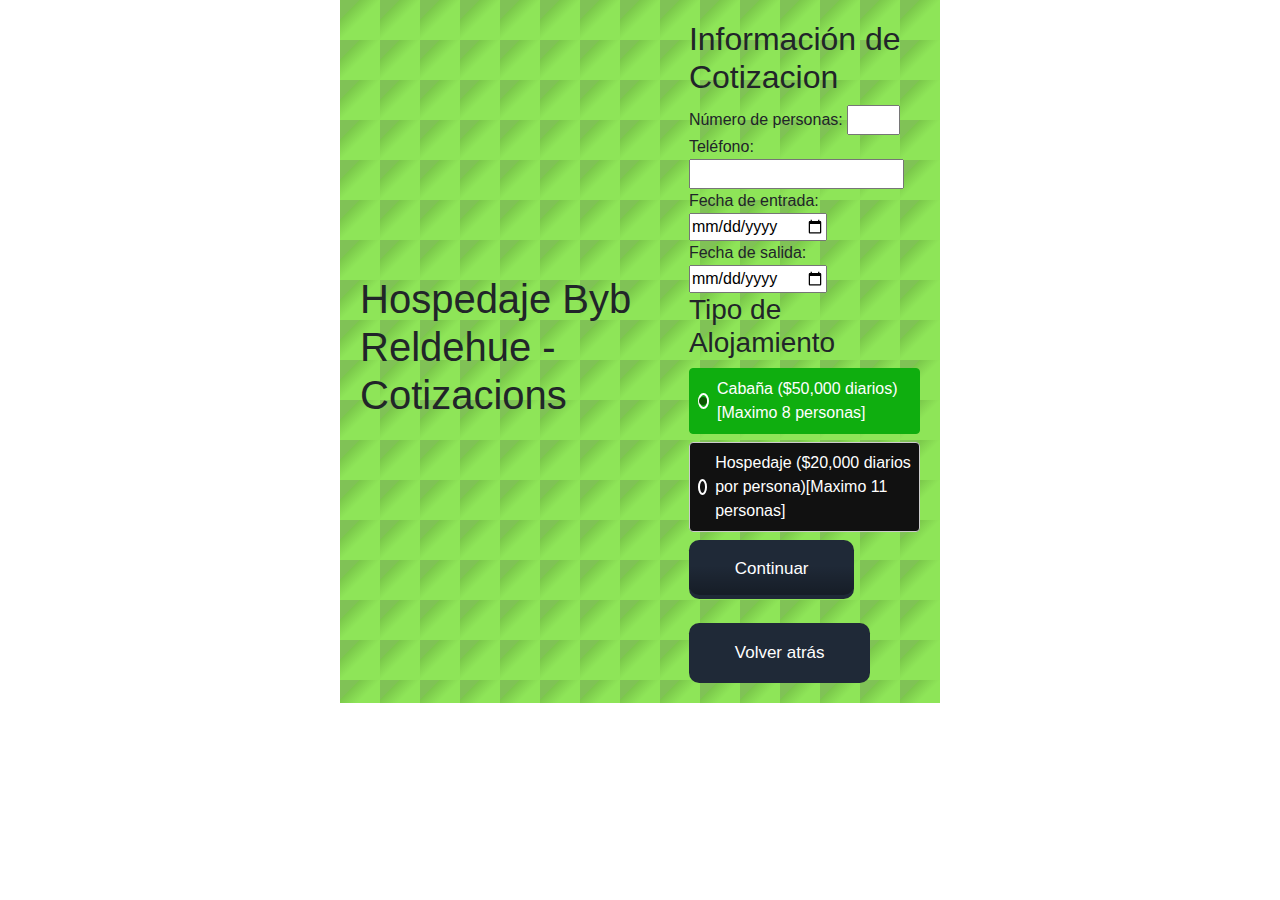
<file: reservar.html>
<!DOCTYPE html>
<html lang="es">
<head>
    <meta charset="UTF-8">
    <meta name="viewport" content="width=device-width, initial-scale=1.0">
    <title>Hospedaje Byb Reldehue - Reservas</title>
    <link href="https://cdn.jsdelivr.net/npm/bootstrap@5.3.3/dist/css/bootstrap.min.css" rel="stylesheet" integrity="sha384-QWTKZyjpPEjISv5WaRU9OFeRpok6YctnYmDr5pNlyT2bRjXh0JMhjY6hW+ALEwIH" crossorigin="anonymous">
    <link rel="stylesheet" href="styles2.css">
    
</head>
<body> 
<div class="container">

            <h1>Hospedaje Byb Reldehue - Cotizacions</h1>

            <div id="initialForm">
                <h2>Información de Cotizacion</h2>
                                    
                                    <label>Número de personas: 
                                        <input type="number" id="numPersons" min="1" max="11" required 
                                            onchange="generatePersonFields()" 
                                            oninput="this.value = this.value.replace(/[^0-9]/g, '')">
                                    </label><br>
                                    <div id="personFields"></div>
                                    <label>Teléfono: 
                                        <input type="tel" id="phone" required 
                                            oninput="this.value = this.value.replace(/[^0-9]/g, '')">
                                    </label><br>
                                    <label>Fecha de entrada: <input type="date" id="checkinDate" required onchange="updateDays()"></label><br>
                                    <label>Fecha de salida: <input type="date" id="checkoutDate" required onchange="updateDays()"></label><br>
            <h3>Tipo de Alojamiento</h3>
            <div class="radio-group">
                <input type="radio" id="cabaña" name="accommodationType" value="cabaña" class="radio-input" checked onchange="updateMaxPersons()">
                <label for="cabaña" class="radio-label">
                    <span class="radio-inner-circle"></span>
                    Cabaña ($50,000 diarios)[Maximo 8 personas]
                </label> 
                
                <input type="radio" id="hospedaje" name="accommodationType" value="hospedaje" class="radio-input" onchange="updateMaxPersons()">
                <label for="hospedaje" class="radio-label">
                    <span class="radio-inner-circle"></span>
                    Hospedaje ($20,000 diarios por persona)[Maximo 11 personas]
                </label>
            </div>  
            <button onclick="proceedToServices()">
                <span class="transition"></span>
                <span class="gradient"></span>
                <span class="label">Continuar</span>
            </button><br><br>
            <button id="volverAtras">Volver atrás</button>
            <script>
                document.getElementById('volverAtras').addEventListener('click', function() {
                    window.location.href = 'index.html'; // Redirige a Reservar.html al hacer clic en el botón
                });

                function formatRUT(input) {
                    // Eliminar caracteres que no sean números o guion
                    input.value = input.value.replace(/[^0-9-]/g, '');

                    // Colocar el guion automáticamente
                    const value = input.value.replace(/-/g, ''); // Eliminar guion para el formato
                    if (value.length > 8) {
                        input.value = value.slice(0, 8) + '-' + value.charAt(8); // Formato RUT
                    } else {
                        input.value = value; // Solo números
                    }
                }

                function updateMaxPersons() {
                    const numPersonsInput = document.getElementById('numPersons');
                    const accommodationType = document.querySelector('input[name="accommodationType"]:checked').value;

                    if (accommodationType === 'cabaña') {
                        numPersonsInput.max = 8; // Máximo 8 para cabaña
                    } else {
                        numPersonsInput.max = 11; // Máximo 11 para hospedaje
                    }
                    // Reiniciar el valor si excede el nuevo máximo
                    if (numPersonsInput.value > numPersonsInput.max) {
                        numPersonsInput.value = numPersonsInput.max;
                    }
                }

                // Inicializar el máximo al cargar la página
                window.onload = updateMaxPersons;
            </script>

            </div>

        <div id="serviceSelectionForm" class="hidden">
            <h2>Selecciona los servicios por día:</h2>
            <div id="dailyServiceOptions"></div>
            <div class="total" id="totalPrice">Total: $0</div>
            <button onclick="showReservationSummary()">
                <span class="transition"></span>
                <span class="gradient"></span>
                <span class="label">Ver Resumen</span>
            </button>
            <button onclick="goBackToInitialForm()">
                <span class="transition"></span>
                <span class="gradient"></span>
                <span class="label">Volver</span>
            </button>
        </div>

        <div id="reservationSummary" class="hidden">
            <h2>Resumen de la Reserva</h2>
            <div id="reservationDetails"></div>
            <div class="total" id="finalTotalPrice">Total: $0</div>
            <form action="https://formspree.io/f/mjkvrrba" method="POST">
                <input type="hidden" name="checkinDate" id="hiddenCheckinDate">
                <input type="hidden" name="checkoutDate" id="hiddenCheckoutDate">
                <input type="hidden" name="totalDays" id="hiddenTotalDays">
                <input type="hidden" name="accommodationType" id="hiddenAccommodationType">
                <input type="hidden" name="persons" id="hiddenPersons">
                <input type="hidden" name="phone" id="hiddenPhone">
                
            </form>
            <button onclick="goBackToServiceSelection()">
                <span class="transition"></span>
                <span class="gradient"></span>
                <span class="label">Volver a Selección de Servicios</span>
            </button>
        </div>
    </div>

    <script>
        let totalDays = 0;
        const HOSPEDAJE_PRICE = 20000;
        const CABAÑA_PRICE = 50000;
        const DESAYUNO_PRICE = 6000;
        const ALMUERZO_PRICE = 8000;
        const CENA_PRICE = 8000;
        let accommodationType = 'cabaña';
        let persons = [];

        function updateDays() {
            const checkinDate = new Date(document.getElementById('checkinDate').value);
            const checkoutDate = new Date(document.getElementById('checkoutDate').value);
            if (checkinDate && checkoutDate && checkoutDate > checkinDate) {
                totalDays = Math.ceil((checkoutDate - checkinDate) / (1000 * 60 * 60 * 24));
            }
        }

        function generatePersonFields() {
            const numPersons = document.getElementById('numPersons').value;
            const personFields = document.getElementById('personFields');
            personFields.innerHTML = '';
            persons = [];

            for (let i = 1; i <= numPersons; i++) {
                personFields.innerHTML += `
                    <div class="person-info">
                        <h3>Persona ${i}</h3>
                        <label>Nombre: <input type="text" class="personName" required></label><br>
                        <label>RUT: 
                <input type="text" id="rut" required 
                       oninput="formatRUT(this)">
            </label><br>
                `;
                persons.push({ name: '', rut: '' });
            }
        }

        function proceedToServices() {
            updateDays();
            if (!totalDays) {
                alert('Por favor, seleccione fechas válidas');
                return;
            }

            // Actualizar la información de las personas
            const nameInputs = document.querySelectorAll('.personName');
            const rutInputs = document.querySelectorAll('.personRUT');
            nameInputs.forEach((input, index) => {
                persons[index].name = input.value;
            });
            rutInputs.forEach((input, index) => {
                persons[index].rut = input.value;
            });

            accommodationType = document.querySelector('input[name="accommodationType"]:checked').value;
            const dailyServiceOptions = document.getElementById('dailyServiceOptions');
            dailyServiceOptions.innerHTML = '';

            // Generar opciones de servicios para cada día
            for (let day = 1; day <= totalDays; day++) {
                const dayServices = document.createElement('div');
                dayServices.className = 'day-services';
                dayServices.innerHTML = `
                    <h4>Día ${day}</h4>
                    <p>Costo de Alojamiento: $${accommodationType === 'hospedaje' ? 
                        HOSPEDAJE_PRICE * persons.length : 
                        CABAÑA_PRICE} (fijo)</p>
                `;

                // Agregar servicios para cada persona
                persons.forEach((person, index) => {
                    dayServices.innerHTML += `
                        <div>
                            <strong>${person.name || `Persona ${index + 1}`}</strong><br>
                            <label>
                                <input type="checkbox" 
                                    name="service-day${day}-person${index}" 
                                    data-day="${day}" 
                                    data-person="${index}" 
                                    data-type="desayuno" 
                                    data-price="${DESAYUNO_PRICE}" 
                                    onchange="calculateTotal()"> 
                                Desayuno ($${DESAYUNO_PRICE})
                            </label><br>
                            <label>
                                <input type="checkbox" 
                                    name="service-day${day}-person${index}" 
                                    data-day="${day}" 
                                    data-person="${index}" 
                                    data-type="almuerzo" 
                                    data-price="${ALMUERZO_PRICE}" 
                                    onchange="calculateTotal()"> 
                                Almuerzo ($${ALMUERZO_PRICE})
                            </label><br>
                            <label>
                                <input type="checkbox" 
                                    name="service-day${day}-person${index}" 
                                    data-day="${day}" 
                                    data-person="${index}" 
                                    data-type="cena" 
                                    data-price="${CENA_PRICE}" 
                                    onchange="calculateTotal()"> 
                                Cena ($${CENA_PRICE})
                            </label>
                        </div>
                    `;
                });

                dailyServiceOptions.appendChild(dayServices);
            }

            document.getElementById('initialForm').classList.add('hidden');
            document.getElementById('serviceSelectionForm').classList.remove('hidden');
            calculateTotal();
        }

        function calculateTotal() {
            let total = 0;
            
            // Calcular costo base de alojamiento por todos los días
            const basePrice = accommodationType === 'hospedaje' ? 
                (HOSPEDAJE_PRICE * persons.length * totalDays) : 
                (CABAÑA_PRICE * totalDays);
            total += basePrice;

            // Sumar servicios adicionales seleccionados
            const selectedServices = document.querySelectorAll('#dailyServiceOptions input:checked');
            selectedServices.forEach(service => {
                total += parseInt(service.getAttribute('data-price'));
            });

            document.getElementById('totalPrice').innerText = `Total: $${total.toLocaleString()}`;
            return total;
        }

        function showReservationSummary() {
            const phone = document.getElementById('phone').value;
            const checkinDate = new Date(document.getElementById('checkinDate').value);
            const checkoutDate = new Date(document.getElementById('checkoutDate').value);

            const reservationDetails = document.getElementById('reservationDetails');
            reservationDetails.innerHTML = `
                <h3>Detalles de la Reserva:</h3>
                <p>Teléfono: ${phone}</p>
                <p>Fecha de entrada: ${checkinDate.toLocaleDateString()}</p>
                <p>Fecha de salida: ${checkoutDate.toLocaleDateString()}</p>
                <p>Días de estancia: ${totalDays}</p>
                <p>Tipo de Alojamiento: ${accommodationType === 'cabaña' ? 'Cabaña' : 'Hospedaje'}</p>
                <h3>Huéspedes:</h3>
            `;

            persons.forEach(person => {
                reservationDetails.innerHTML += `
                    <div class="person-info">
                        <p>Nombre: ${person.name}</p>
                        <p>RUT: ${person.rut}</p>
                    </div>
                `;
            });

            reservationDetails.innerHTML += '<h3>Servicios seleccionados por día:</h3>';
            
            for (let day = 1; day <= totalDays; day++) {
                const dayServices = document.createElement('div');
                dayServices.className = 'day-services';
                dayServices.innerHTML = `<h4>Día ${day}</h4>`;
                
                persons.forEach((person, personIndex) => {
                    const personServices = [];
                    const services = document.querySelectorAll(`input[data-day="${day}"][data-person="${personIndex}"]:checked`);
                    
                    if (services.length > 0) {
                        services.forEach(service => {
                            personServices.push(`${service.getAttribute('data-type')} ($${parseInt(service.getAttribute('data-price')).toLocaleString()})`);
                        });
                        dayServices.innerHTML += `
                            <p><strong>${person.name || `Persona ${personIndex + 1}`}</strong>: ${personServices.join(', ')}</p>
                        `;
                    }
                });
                
                reservationDetails.appendChild(dayServices);
            }

            const total = calculateTotal();
            document.getElementById('finalTotalPrice').innerText = `Total: $${total.toLocaleString()}`;

            document.getElementById('serviceSelectionForm').classList.add('hidden');
            document.getElementById('reservationSummary').classList.remove('hidden');
        }

        function goBackToInitialForm() {
            document.getElementById('serviceSelectionForm').classList.add('hidden');
            document.getElementById('initialForm').classList.remove('hidden');
        }

        function goBackToServiceSelection() {
            document.getElementById('reservationSummary').classList.add('hidden');
            document.getElementById('serviceSelectionForm').classList.remove('hidden');
        }

        function submitReservation() {
    // Recopilar todos los datos de la reserva
    const reservationData = {
        phone: document.getElementById('phone').value,
        checkinDate: document.getElementById('checkinDate').value,
        checkoutDate: document.getElementById('checkoutDate').value,
        totalDays: totalDays,
        accommodationType: accommodationType,
        persons: persons,
        services: {},
        total: calculateTotal()
    };

    // Recopilar servicios seleccionados por día y persona
    for (let day = 1; day <= totalDays; day++) {
        reservationData.services[day] = {};
        persons.forEach((person, personIndex) => {
            const services = [];
            document.querySelectorAll(`input[data-day="${day}"][data-person="${personIndex}"]:checked`).forEach(service => {
                services.push({
                    type: service.getAttribute('data-type'),
                    price: service.getAttribute('data-price')
                });
            });
            if (services.length > 0) {
                reservationData.services[day][personIndex] = services;
            }
        });
    }

    // Enviar datos al backend de Python
    fetch('http://localhost:5000/api/submit_reservation', {
        method: 'POST',
        headers: {
            'Content-Type': 'application/json',
        },
        body: JSON.stringify(reservationData)
    })
    .then(response => response.json())
    .then(data => {
        if (data.success) {
            alert('¡Reserva confirmada! Se ha enviado un correo con los detalles.');
            location.reload(); // Recargar la página para una nueva reserva
        } else {
            alert('Error al procesar la reserva: ' + data.message);
        }
    })
    .catch(error => {
        alert('Error al enviar la reserva: ' + error.message);
    });
}
    </script>
</body>
</html>
</file>
<file: styles2.css>
body { font-family: Arial, sans-serif; }
        .hidden { display: none; }
        .container { padding: 20px; max-width: 600px; margin: auto; }
        .total { font-size: 1.2em; font-weight: bold; margin-top: 10px; }
        .service-list { margin: 20px 0; }
        .day-services { border: 1px solid #ccc; padding: 10px; margin-bottom: 10px; }
        .person-info { border: 1px dashed #aaa; padding: 5px; margin-bottom: 5px; }

        
.radio-group {
  display: flex;
  flex-direction: column;
}

.radio-label {
  display: flex;
  align-items: center;
  padding: 0.5em;
  margin-bottom: 0.5em;
  background-color: rgb(17, 17, 17);
  border: 1px solid #ccc;
  border-radius: 4px;
  transition: background-color 0.2s, border-color 0.2s;
  color: #fff;
}

.radio-label:hover {
  background-color: #000000;
}

.radio-input {
  position: absolute;
  opacity: 0;
}

.radio-input:checked + .radio-label {
  background-color: #0fae0f;
  border-color: #0fae0f;
}

.radio-input:focus + .radio-label {
  outline: 2px solid #0fae0f;
}

.radio-inner-circle {
  display: inline-block;
  width: 1em;
  height: 1em;
  border: 2px solid rgb(255, 255, 255);
  border-radius: 50%;
  margin-right: 0.5em;
  transition: border-color 0.2s;
  position: relative;
}

.radio-label:hover .radio-inner-circle {
  border-color: rgb(233, 233, 233);
}

.radio-input:checked + .radio-label .radio-inner-circle {
  border-color: 0#0fae0f;
}

.radio-input:checked + .radio-label .radio-inner-circle::after {
  content: '';
  display: block;
  width: 0.5em;
  height: 0.5em;
  background-color: #0d5704;
  border-radius: 50%;
  position: absolute;
  top: 50%;
  left: 50%;
  transform: translate(-50%, -50%);
}

/* From Uiverse.io by cssbuttons-io */ 
button {
  font-size: 17px;
  padding: 1em 2.7em;
  font-weight: 500;
  background: #1f2937;
  color: white;
  border: none;
  position: relative;
  overflow: hidden;
  border-radius: 0.6em;
  cursor: pointer;
}

.gradient {
  position: absolute;
  width: 100%;
  height: 100%;
  left: 0;
  top: 0;
  border-radius: 0.6em;
  margin-top: -0.25em;
  background-image: linear-gradient(
    rgba(0, 0, 0, 0),
    rgba(0, 0, 0, 0),
    rgba(0, 0, 0, 0.3)
  );
}

.label {
  position: relative;
  top: -1px;
}

.transition {
  transition-timing-function: cubic-bezier(0, 0, 0.2, 1);
  transition-duration: 500ms;
  background-color: rgba(16, 185, 129, 0.6);
  border-radius: 9999px;
  width: 0;
  height: 0;
  position: absolute;
  left: 50%;
  top: 50%;
  transform: translate(-50%, -50%);
}

button:hover .transition {
  width: 14em;
  height: 14em;
}

button:active {
  transform: scale(0.97);
}

/* From Uiverse.io by adamgiebl */ 
.card {
  width: 190px;
  height: 254px;
  border-radius: 20px;
  padding: 5px;
  box-shadow: rgba(151, 65, 252, 0.2) 0 15px 30px -5px;
  background-image: linear-gradient(144deg,#AF40FF, #5B42F3 50%,#00DDEB);
}

.card__content {
  background: rgb(5, 6, 45);
  border-radius: 17px;
  width: 100%;
  height: 100%;
}


/* From Uiverse.io by jeremyssocial */ 
.container {
  /* Basic dimensions and centering */
  width: 100%;
  height: 100%;
  display: flex;
  justify-content: center;
  align-items: center;

  /* Dark mode colors and gradient */
  background: #a1eda6; /* Fallback for browsers that don't support gradients */
  background: linear-gradient(
    135deg,
    #80c256 25%,
    #7bc84b 25%,
    #8ee558 50%,
    #8ee558 50%,
    #8ee558 75%,
    #8ee558 75%,
    #8ee558
  );
  background-size: 40px 40px;

  /* Animation */
  animation: move 4s linear infinite;
}

@keyframes move {
  0% {
    background-position: 0 0;
  }
  100% {
    background-position: 40px 40px;
  }
}
</file>
